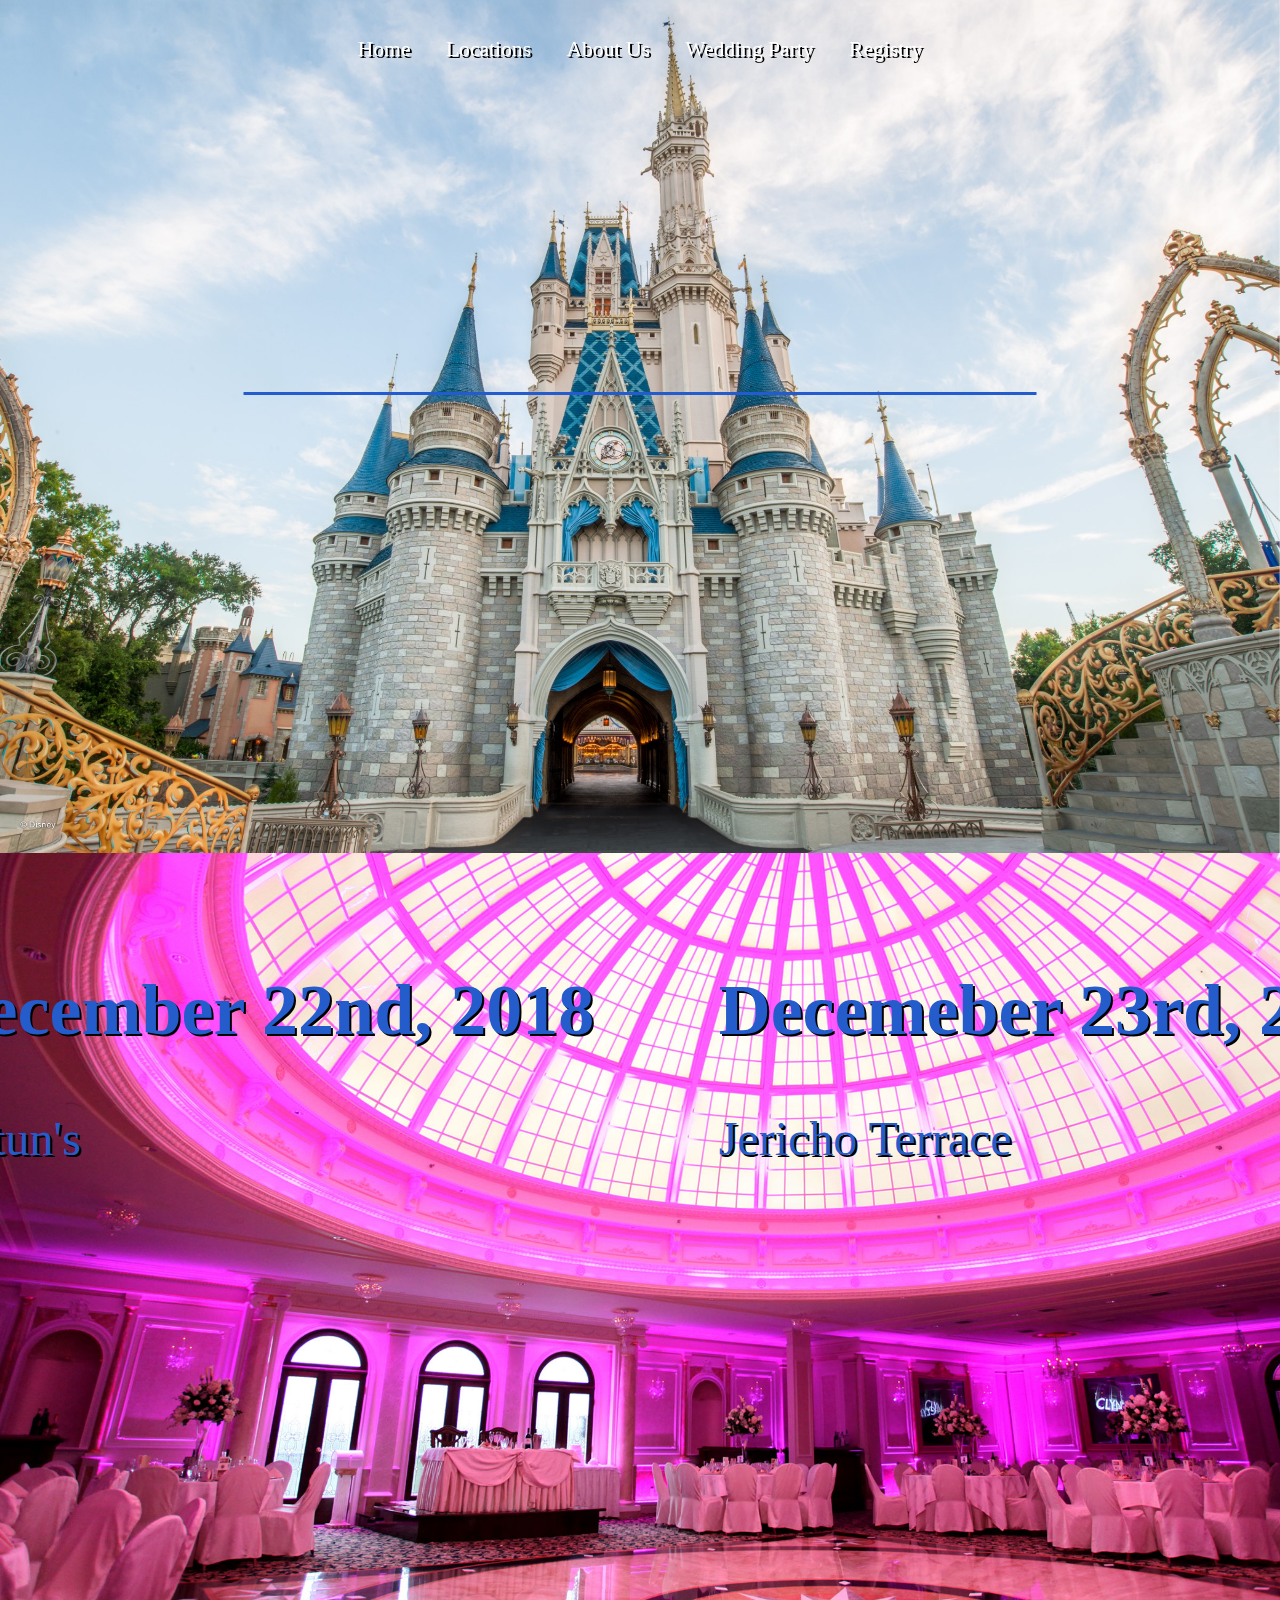
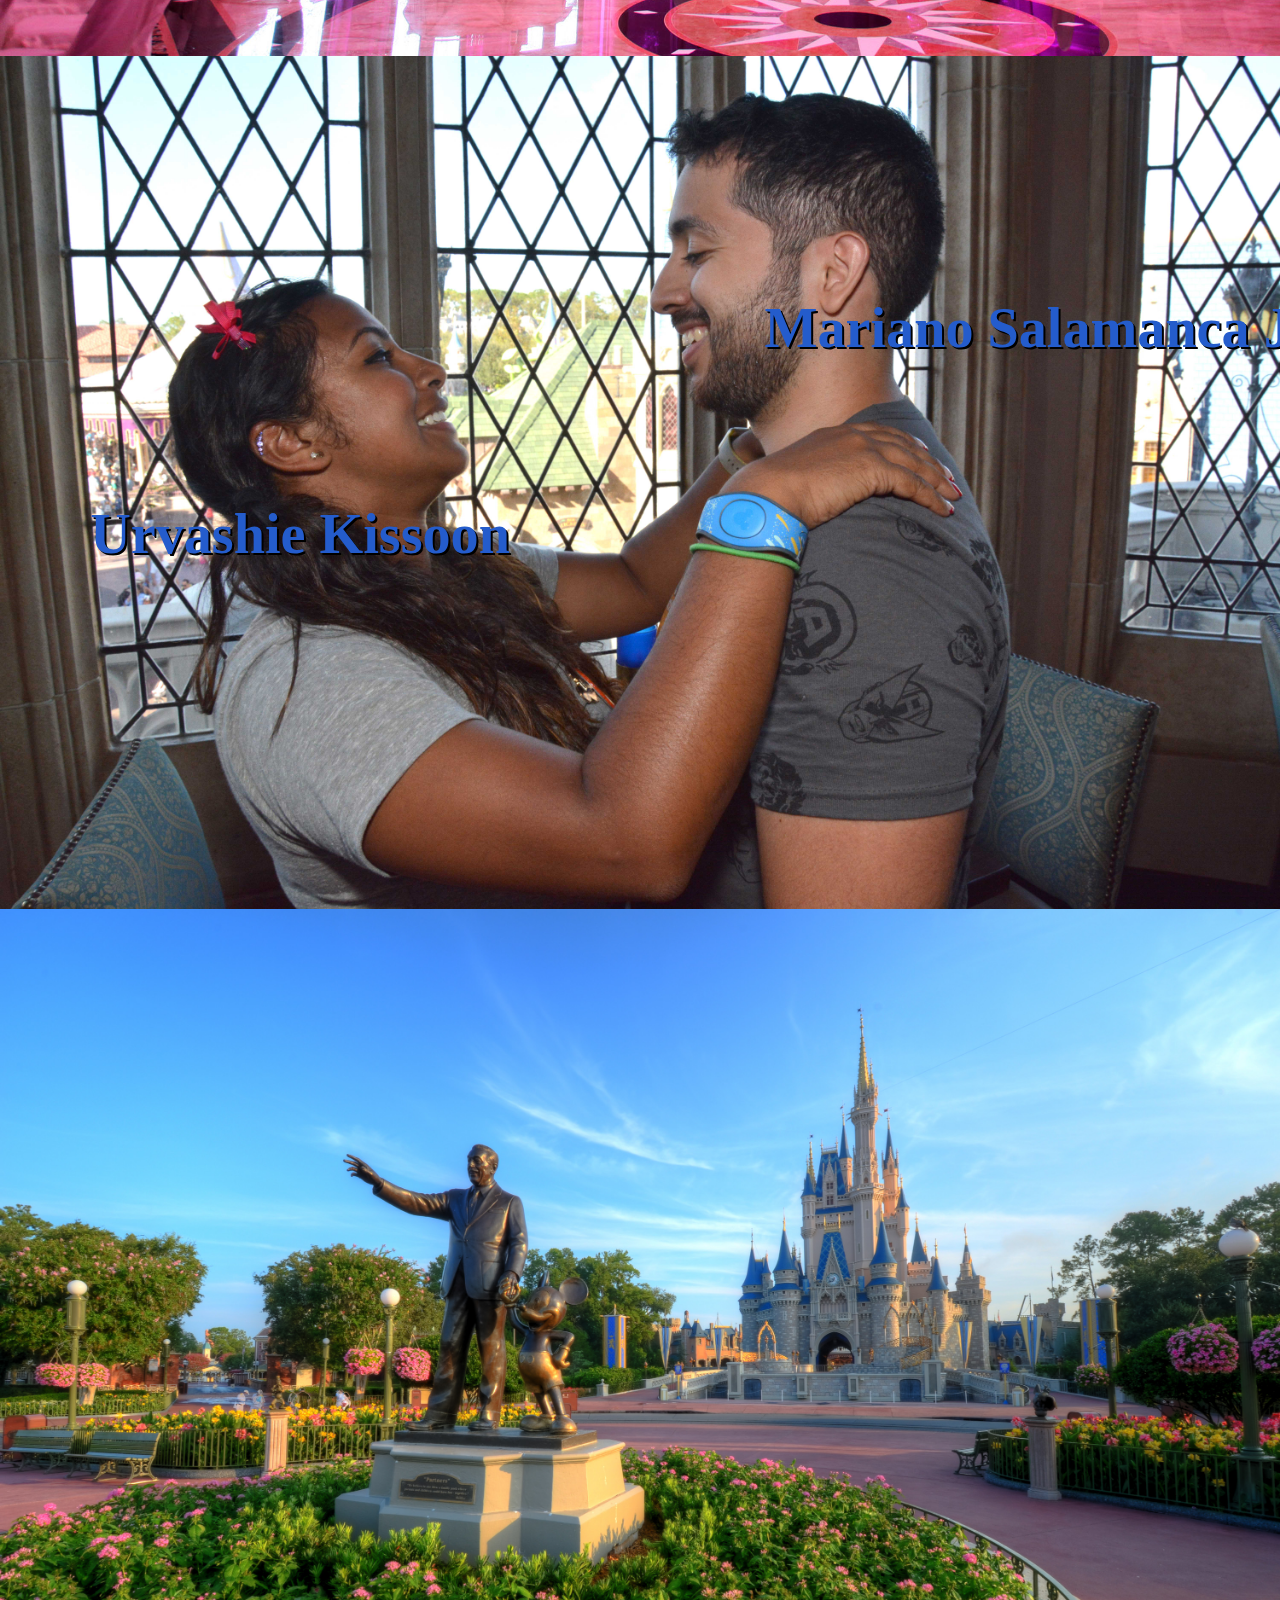
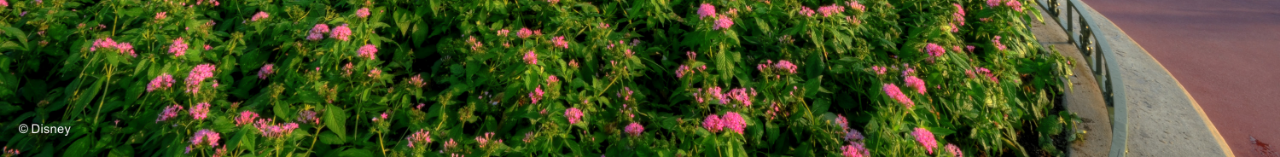
<file: index.html>
<!DOCTYPE html>
<html>
<head>
	<title>Urvashie + Mariano</title>
	<link rel="stylesheet" media="screen" href="https://fontlibrary.org/face/waltograph" type="text/css"/>
	<link rel="stylesheet" type="text/css" href="css/main.css">
</head>
<body>
	<!-- <div class="splash"> -->
	<div class="navbar">
		<ul align="center">
			<li><a href="#home">Home</a></li>
			<li><a href="#location">Locations</a></li>
			<li><a href="#about">About Us</a></li>
			<li><a href="#party">Wedding Party</a></li>
			<li><a href="#">Registry</a></li>
		</ul>
	</div>
	<a id="home"></a>
	<div class="splash">
		<h1 class="message">
			<span class="text-wrapper">
				<span class="line line1"></span>
				<span class="letters letters-left">Urvashie</span>
				<span class="letters ampersand">+</span>
				<span class="letters letters-right">Mariano</span>
				<span class="line line2"></span>
			</span>
		</h1>
		<img src="img/MK_MK_20160229_7650655280copy.jpg"/>
	</div>
	
	<a id="location"></a>
	<div class="location">
		<img src="img/dome-room.jpg"/>
		<ul id="mandir">
			<li><h2>December 22nd, 2018</h2></li>
			<li>Antun's</li>
		</ul>
		<ul id="jericho">
			<li><h2>Decemeber 23rd, 2018</h2></li>
			<li>Jericho Terrace</li>
		</ul>
	</div>
	
	<a id="about"></a>
	<div class="about">
		<img src="img/MK_CINDRT_20171014_405534999729.jpg"/>
		<div id="Mariano">
			<h3>Mariano Salamanca Jr.</h2>
		</div>
		<div id="Vashie">
			<h3>Urvashie Kissoon</h2>
		</div> 	
	</div>

	<a id="party"></a>
	<div class="party">
		<img src="img/MK_MK_20160229_7650655306.jpeg"/>
	</div>
<script type="text/javascript" src="js/lib/anime.min.js"></script>
<script type="text/javascript" src="js/lib/jquery-3.2.1.min.js"></script>
<script type="text/javascript" src="js/main.js"></script>
</body>
</html>
</file>
<file: css/main.css>
body {
	font-family: 'WaltographRegular';
	font-weight: normal;
	font-style: normal;
	font-size: 3em;
	color: #245ccc;
	text-shadow: black 2px 2px;
	margin: 0px;
}

* {
	position: relative;
}


a:hover {
	border-bottom: 2px solid black;
}

/*.splash {
	align-items: center;
	justify-content: center;
	display: flex;
	flex-direction: column;
	flex-wrap: wrap;
	position: relative;
}*/

.splash {
	/*display: block;*/
	/*vertical-align: bottom;*/
}

.navbar ul {
	top: 0%;
	position: fixed;
	list-style-type: none;
	padding: 0;
	/*background-color: rgba(196, 196, 196, .56);*/
	max-width: 100%;
	width: 100%;
	font-size: .45em;
	z-index: 2;
}

.navbar li a {
	text-decoration: none;
	padding: 15px;
	text-align: center;
	display: block;
	color: white;
}

.navbar li {
	display: inline-block;
	/*float: left;*/
}

.splash img {
	background-repeat: no-repeat;
	width: auto;
	height: auto;
	max-width: 100%;
	z-index: 0;
	vertical-align: bottom;
}

.message {
	position: absolute;
	top: 40%;
	left: 50%;
	transform: translate(-50%, -60%);
	white-space: nowrap;
	z-index: 1;
}

/*.message p {
	position: absolute;
	color: white;	
	top: 55%;
	left: 50%;
	transform: translate(-50%);
	white-space: nowrap;
}*/

.message .text-wrapper {
  position: relative;
  display: inline-block;
  padding-top: 0.1em;
  padding-right: 0.05em;
  padding-bottom: 0.15em;
  line-height: 1em;
}

.message .line {
  position: absolute;
  left: 0;
  top: 0;
  bottom: 0;
  margin: auto;
  height: 3px;
  width: 100%;
  background-color: #245ccc;
  transform-origin: 0.5 0;
}

.message .ampersand {
  font-weight: 400;
  margin-right: -0.1em;
  margin-left: -0.1em;
}

.message .letters {
  display: inline-block;
  opacity: 0;
}

.about img {
	background-repeat: no-repeat;
	width: auto;
	height: auto;
	max-width: 100%;
	z-index: 0;
	vertical-align: bottom;
	/*margin: 10px 0;*/
}

#Mariano {
	position: absolute;
	top: 35%;
	left: 72%;
	transform: translate(-28%, -65%);
	white-space: nowrap;
	z-index: 1;
}

#Vashie {
	position: absolute;
	top: 55%;
	left: 30%;
	transform: translate(-70%, -45%);
	z-index: 1;
}

.location img {
	background-repeat: no-repeat;
	width: auto;
	height: auto;
	max-width: 100%;
	z-index: 0;
	vertical-align: bottom;
}

#jericho {
	list-style-type: none;
	position: absolute;
	top: 25%;
	left: 70%;
	transform: translate(-30%, -75%);
	z-index: 1;
	white-space: nowrap;
}

#mandir{
	list-style-type: none;
	position: absolute;
	top: 25%;
	left: 30%;
	transform: translate(-70%, -75%);
	z-index: 1;
	white-space: nowrap;
}

.party img {
	background-repeat: no-repeat;
	width: auto;
	height: auto;
	max-width: 100%;
	vertical-align: bottom;
	/*z-index: 0;*/
}

/*
.info {
	width: 75%;
	margin: auto;
}*/
</file>
